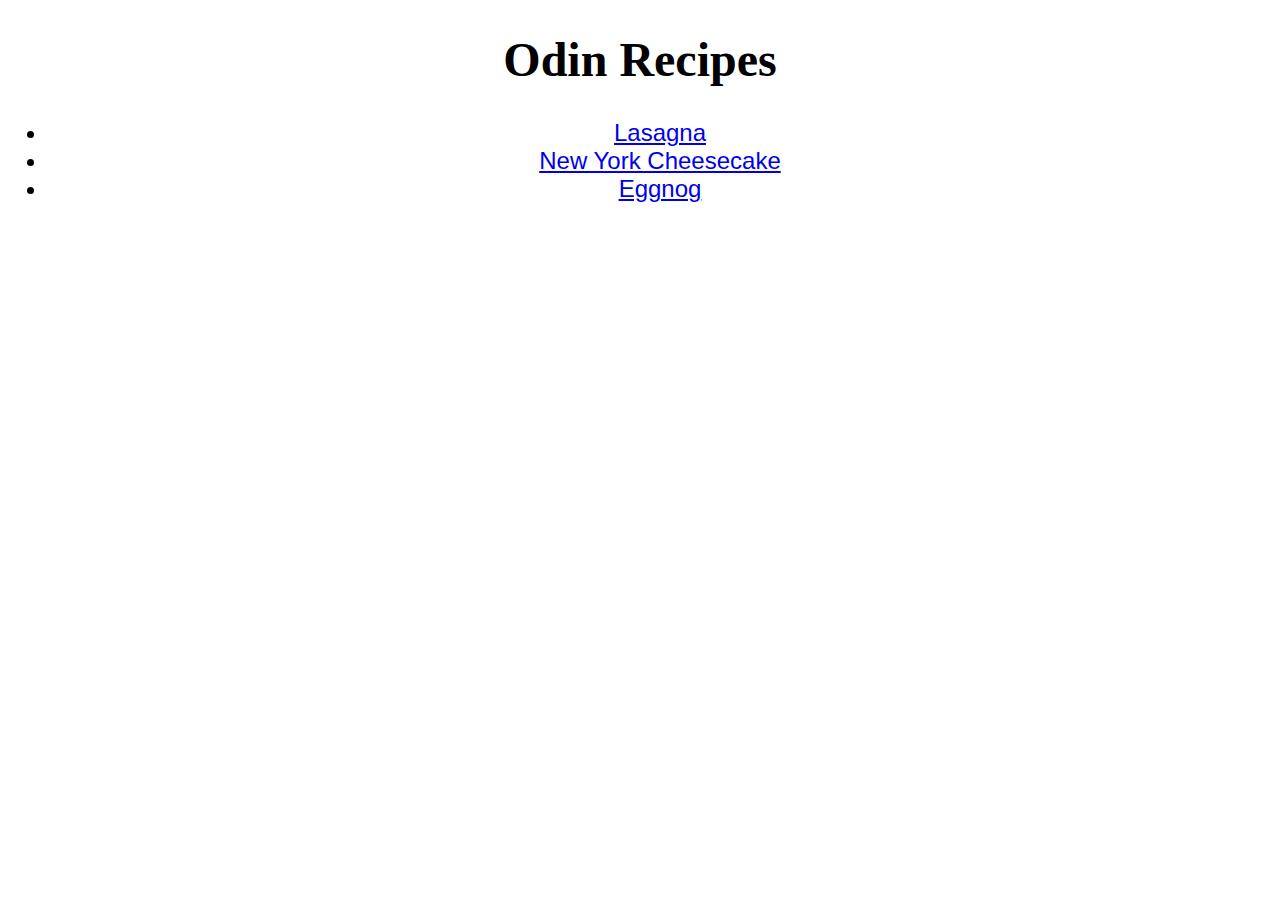
<file: index.html>
<!DOCTYPE html>
<html lang="en">
<head>
    <meta charset="UTF-8">
    <meta name="viewport" content="width=device-width, initial-scale=1.0">
    <title>Odin Recipes</title>
    <link rel="stylesheet" href="style.css" />
</head>
<body class="index">
    <h1>Odin Recipes</h1>
    <ul>
        <li class="link"><a href="recipes/lasagna.html">Lasagna</a></li>
        <li class="link"><a href="recipes/new-york-cheesecake.html">New York Cheesecake</a></li>
        <li class="link"><a href="recipes/eggnog.html">Eggnog</a></li>
    </ul>    
</body>
</html>
</file>
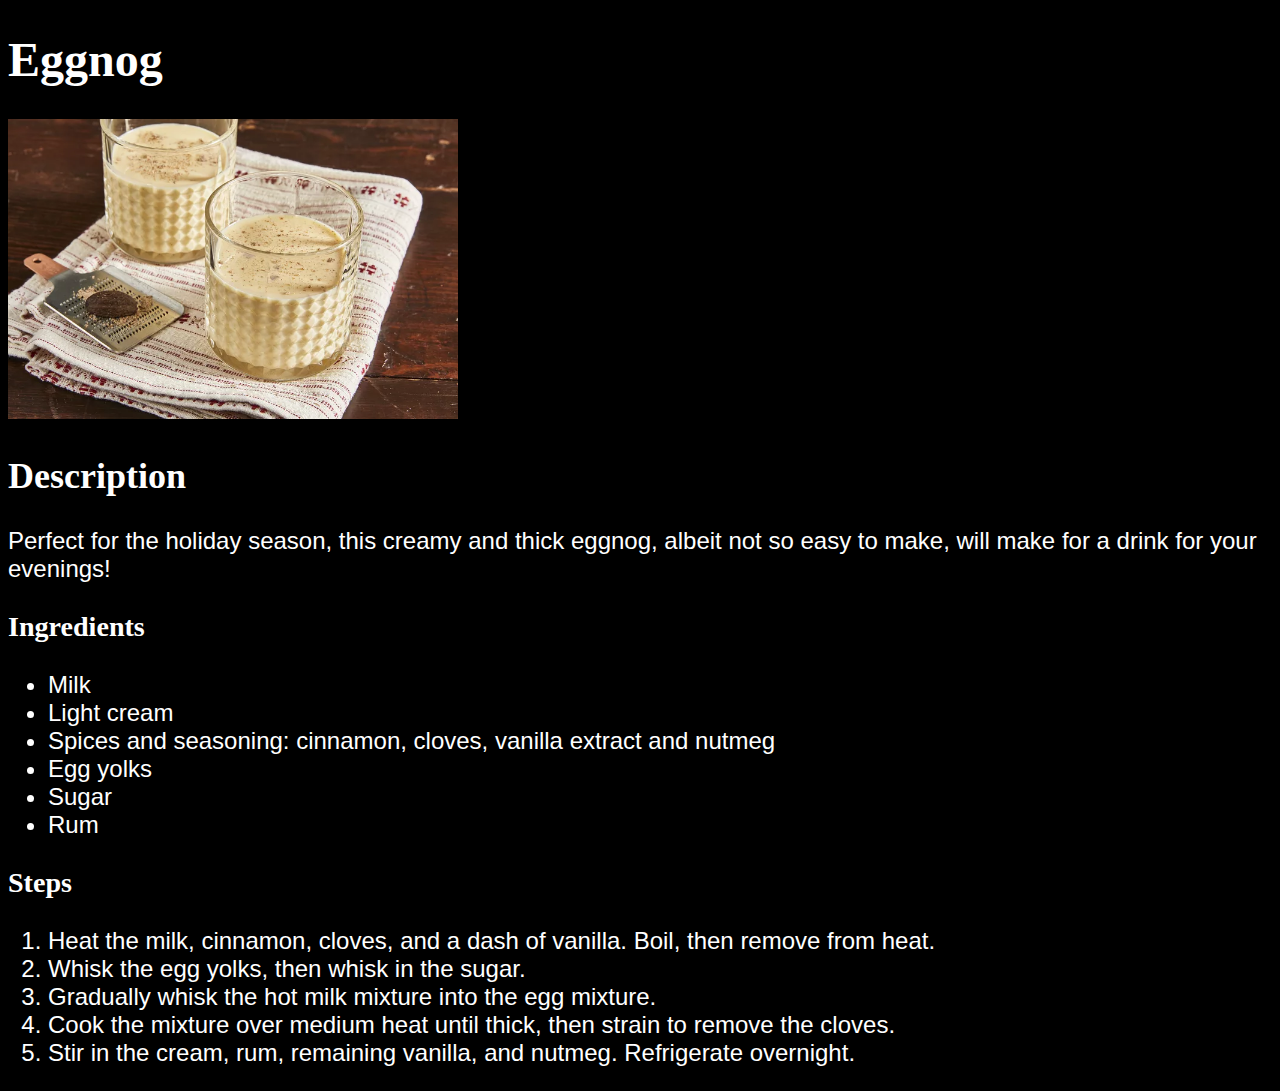
<file: recipes/eggnog.html>
<!DOCTYPE html>
<html lang="en">
<head>
    <meta charset="UTF-8">
    <meta name="viewport" content="width=device-width, initial-scale=1.0">
    <title>Eggnog</title>
    <link rel="stylesheet" href="../style.css" />
</head>
<body>
    <h1>Eggnog</h1>
    <img src="eggnog.jpg">
    <h2>Description</h2>
    <p class="desc">Perfect for the holiday season, this creamy and thick eggnog, albeit not so easy to make, will make for a drink for your evenings!</p>
    <h3>Ingredients</h3>
    <ul>
        <li>Milk</li>
        <li>Light cream</li>
        <li>Spices and seasoning: cinnamon, cloves, vanilla extract and nutmeg</li>
        <li>Egg yolks</li>
        <li>Sugar</li>
        <li>Rum</li>
    </ul>
    <h3>Steps</h3>
    <ol>
        <li>Heat the milk, cinnamon, cloves, and a dash of vanilla. Boil, then remove from heat.</li>
        <li>Whisk the egg yolks, then whisk in the sugar.</li>
        <li>Gradually whisk the hot milk mixture into the egg mixture.</li>
        <li>Cook the mixture over medium heat until thick, then strain to remove the cloves.</li>
        <li>Stir in the cream, rum, remaining vanilla, and nutmeg. Refrigerate overnight.</li>
    </ol>
</body>
</html>
</file>
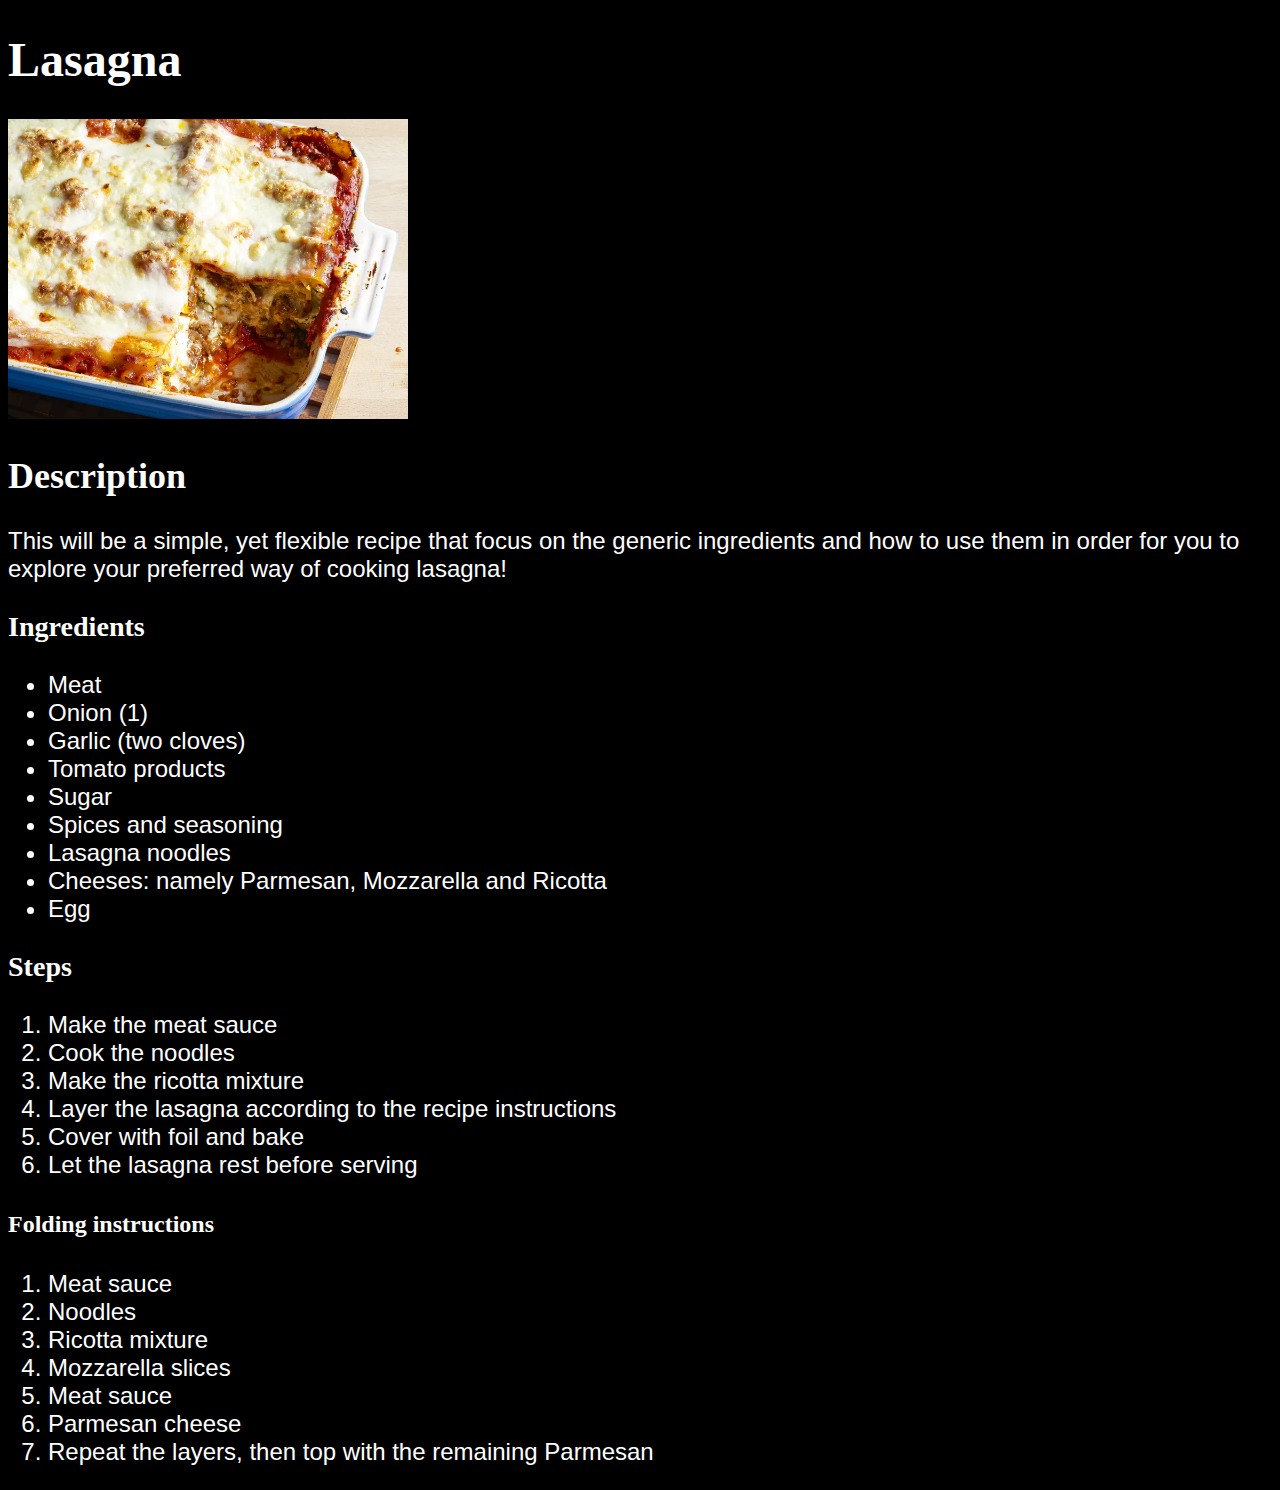
<file: recipes/lasagna.html>
<!DOCTYPE html>
<html lang="en">
<head>
    <meta charset="UTF-8">
    <meta name="viewport" content="width=device-width, initial-scale=1.0">
    <title>Lasagna</title>
    <link rel="stylesheet" href="../style.css" />
</head>
<body>
    <h1>Lasagna</h1>
    <img src="lasagna.jpg" alt="Some delish lasagna">
    <h2>Description</h2>
    <p class="desc">This will be a simple, yet flexible recipe that focus on the generic ingredients and how to use them in order for you to explore your preferred way of cooking lasagna!</p>
    <h3>Ingredients</h3>
    <ul>
        <li>Meat</li>
        <li>Onion (1)</li>
        <li>Garlic (two cloves)</li>
        <li>Tomato products</li>
        <li>Sugar</li>
        <li>Spices and seasoning</li>
        <li>Lasagna noodles</li>
        <li>Cheeses: namely Parmesan, Mozzarella and Ricotta</li>
        <li>Egg</li>
    </ul>
    <h3>Steps</h3>
    <ol>
        <li>Make the meat sauce</li>
        <li>Cook the noodles</li>
        <li>Make the ricotta mixture</li>
        <li>Layer the lasagna according to the recipe instructions</li>
        <li>Cover with foil and bake</li>
        <li>Let the lasagna rest before serving</li>
    </ol>
    <h4>Folding instructions</h4>
    <ol>
        <li>Meat sauce</li>
        <li>Noodles</li>
        <li>Ricotta mixture</li>
        <li>Mozzarella slices</li>
        <li>Meat sauce</li>
        <li>Parmesan cheese</li>
        <li>Repeat the layers, then top with the remaining Parmesan</li>
    </ol>
</body>
</html>
</file>
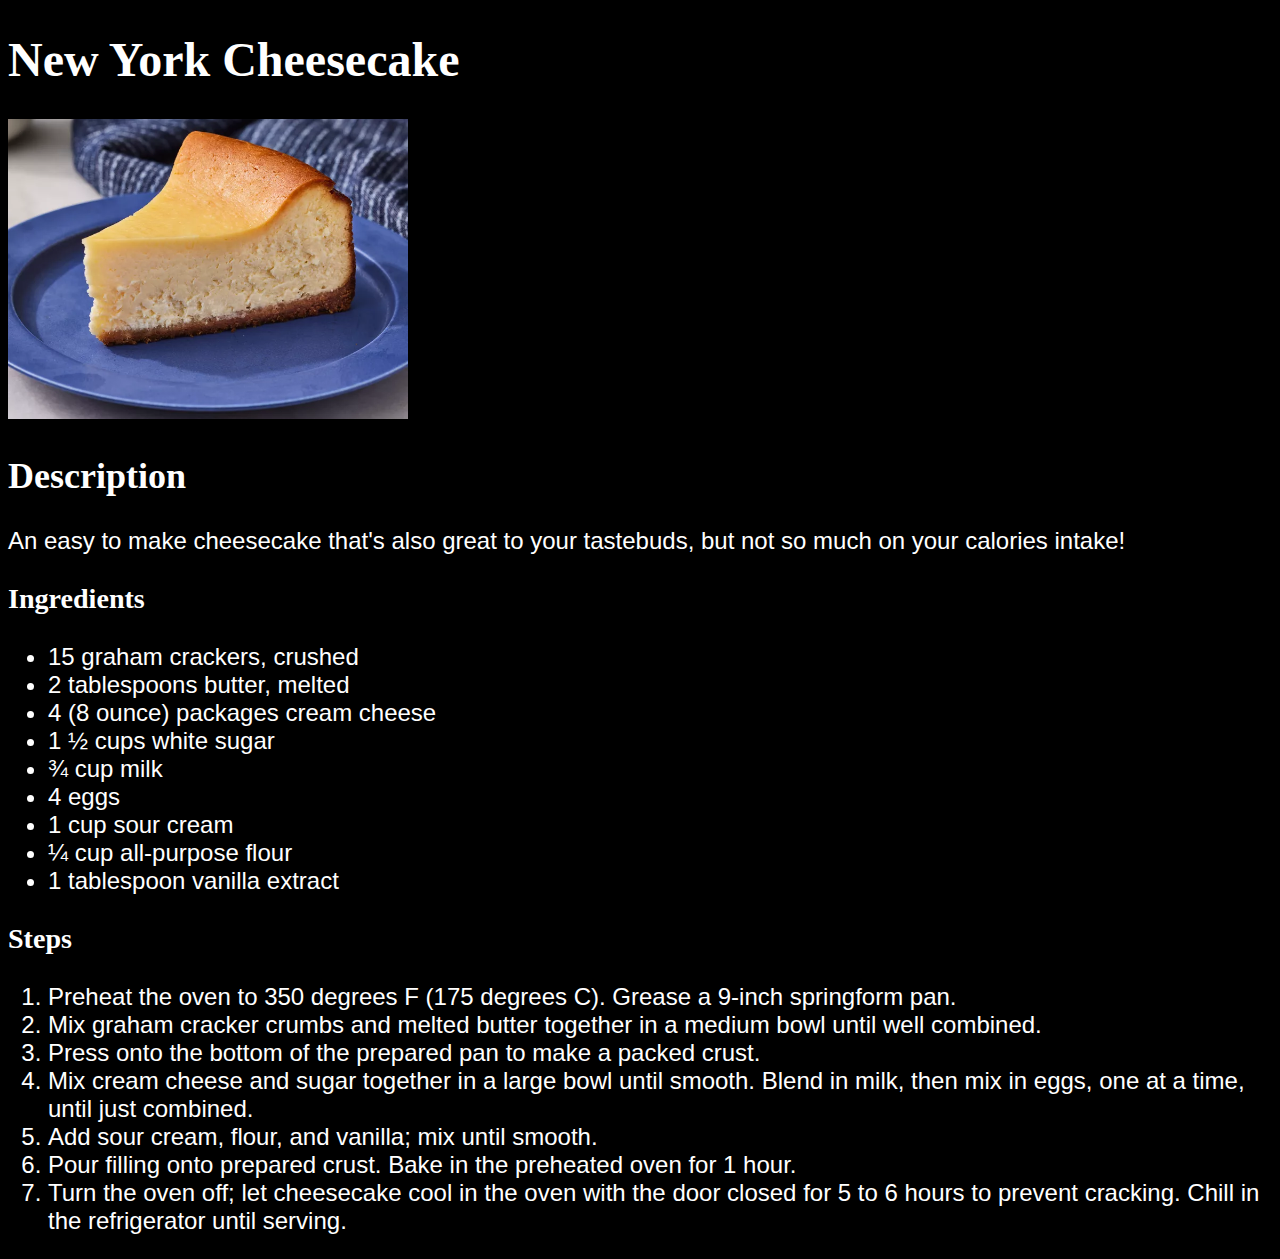
<file: recipes/new-york-cheesecake.html>
<!DOCTYPE html>
<html lang="en">
<head>
    <meta charset="UTF-8">
    <meta name="viewport" content="width=device-width, initial-scale=1.0">
    <title>New York Cheesecake</title>
    <link rel="stylesheet" href="../style.css" />
</head>
<body>
    <h1>New York Cheesecake</h1>
    <img src="new-york-cheesecake.jpg">
    <h2>Description</h2>
    <p class="desc">An easy to make cheesecake that's also great to your tastebuds, but not so much on your calories intake!</p>
    <h3>Ingredients</h3>
    <ul>
        <li>15 graham crackers, crushed</li>
        <li>2 tablespoons butter, melted</li>
        <li>4 (8 ounce) packages cream cheese</li>
        <li>1 ½ cups white sugar</li>
        <li>¾ cup milk</li>
        <li>4 eggs</li>
        <li>1 cup sour cream</li>
        <li>¼ cup all-purpose flour</li>
        <li>1 tablespoon vanilla extract</li>
    </ul>
    <h3>Steps</h3>
    <ol>
        <li>Preheat the oven to 350 degrees F (175 degrees C). Grease a 9-inch springform pan.</li>
        <li>Mix graham cracker crumbs and melted butter together in a medium bowl until well combined.</li>
        <li>Press onto the bottom of the prepared pan to make a packed crust.</li>
        <li>Mix cream cheese and sugar together in a large bowl until smooth. Blend in milk, then mix in eggs, one at a time, until just combined.</li>
        <li>Add sour cream, flour, and vanilla; mix until smooth.</li>
        <li>Pour filling onto prepared crust. Bake in the preheated oven for 1 hour.</li>
        <li>Turn the oven off; let cheesecake cool in the oven with the door closed for 5 to 6 hours to prevent cracking. Chill in the refrigerator until serving.</li>
    </ol>
</body>
</html>
</file>
<file: style.css>
body {
    background-color: #000000;
    color: #ffffff;
    font-size: 24px;
}

.desc,
li
{
    font-family: Arial, Helvetica, sans-serif;
}

.index {
    background-color: #ffffff;
    color: #000000;
    text-align: center;
}

img {
    height: 300px;
    width: auto;
}
</file>
